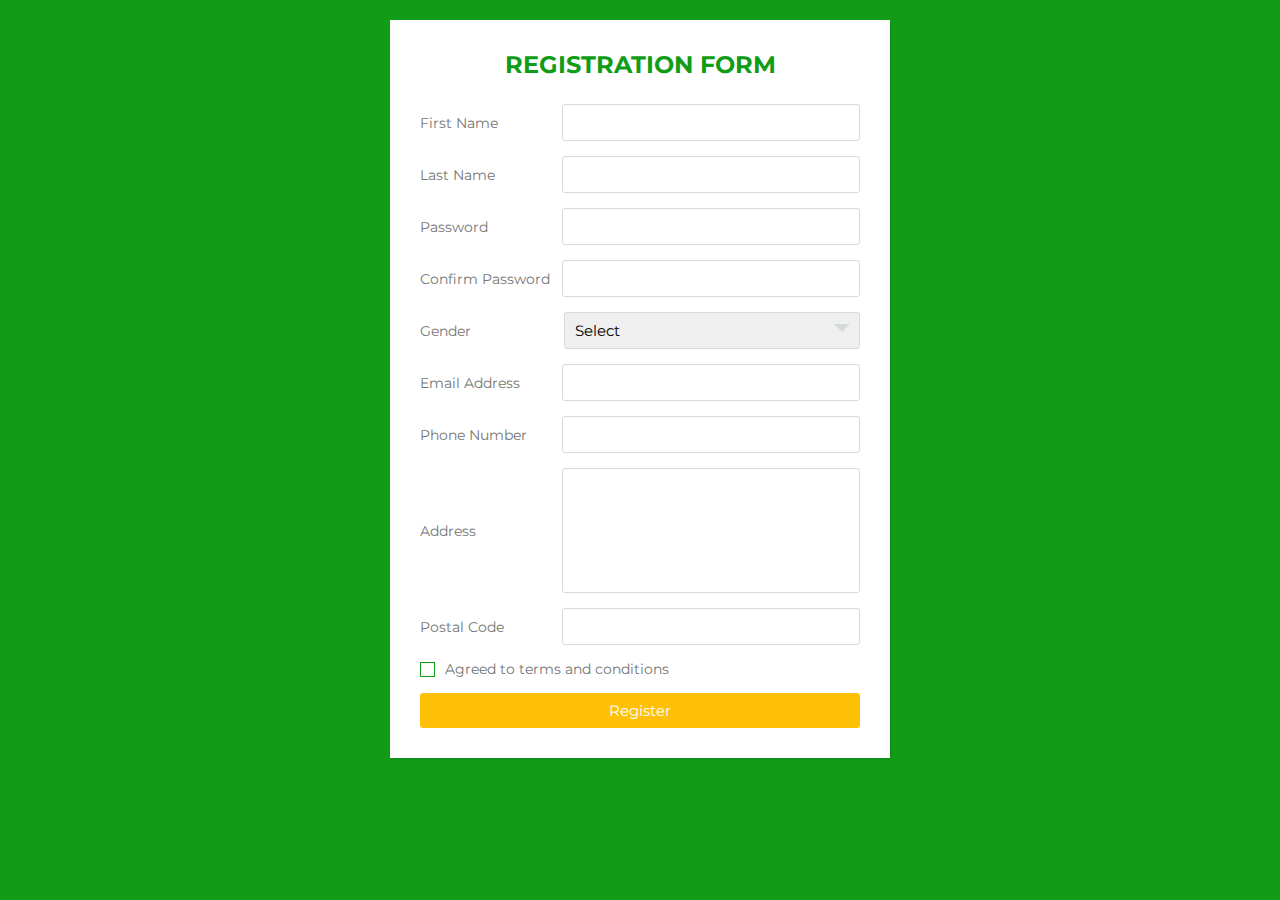
<file: pages/SIGN UP.html>
<!DOCTYPE html>
<html lang="en">
<head>
	<meta charset="UTF-8">
  <meta name="viewport" content="width=device-width, initial-scale=1.0">
	<title>Registration Form</title>
	<link rel="stylesheet" href="sign.css">
</head>
<body>

<div class="wrapper">
    <div class="title">
      Registration Form
    </div>
    <div class="form">
       <div class="inputfield">
          <label>First Name</label>
          <input type="text" class="input">
       </div>  
        <div class="inputfield">
          <label>Last Name</label>
          <input type="text" class="input">
       </div>  
       <div class="inputfield">
          <label>Password</label>
          <input type="password" class="input">
       </div>  
      <div class="inputfield">
          <label>Confirm Password</label>
          <input type="password" class="input">
       </div> 
        <div class="inputfield">
          <label>Gender</label>
          <div class="custom_select">
            <select>
              <option value="">Select</option>
              <option value="male">Male</option>
              <option value="female">Female</option>
            </select>
          </div>
       </div> 
        <div class="inputfield">
          <label>Email Address</label>
          <input type="text" class="input">
       </div> 
      <div class="inputfield">
          <label>Phone Number</label>
          <input type="text" class="input">
       </div> 
      <div class="inputfield">
          <label>Address</label>
          <textarea class="textarea"></textarea>
       </div> 
      <div class="inputfield">
          <label>Postal Code</label>
          <input type="text" class="input">
       </div> 
      <div class="inputfield terms">
          <label class="check">
            <input type="checkbox">
            <span class="checkmark"></span>
          </label>
          <p>Agreed to terms and conditions</p>
       </div> 
      <div class="inputfield">
        <input type="submit" value="Register" class="btn">
      </div>
    </div>
</div>	
	
</body>
</file>
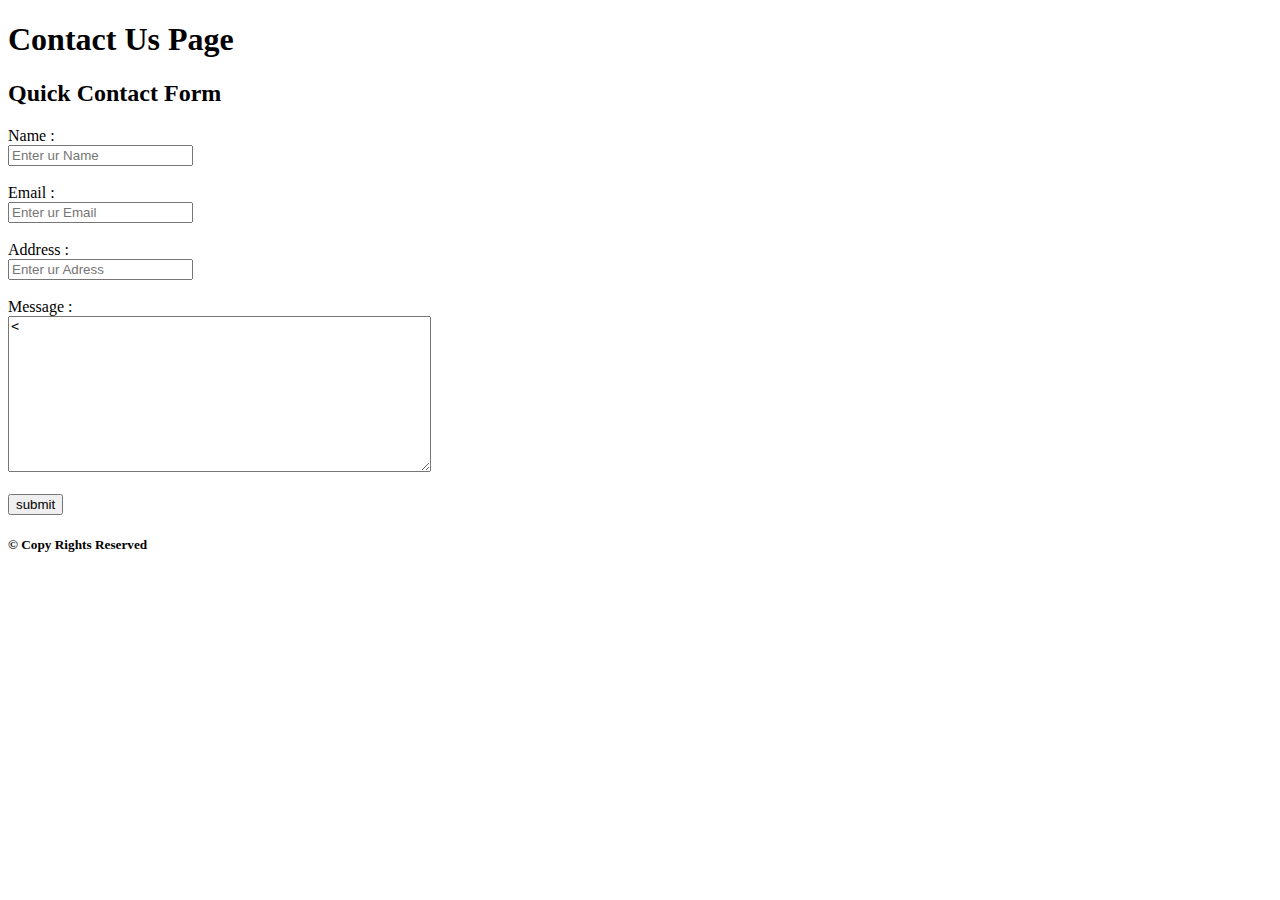
<file: src/pages/CONTACT.html>
<!DOCTYPE html>
<html>
<head>
     <title>contact us page creation</title>
     <link rel="contactsheet" href="contact.css">
</head>
<body>
    <header>
     <h1>Contact Us Page</h1>
        </header>
    <div class="cintact">
        <form id="contact" method="post" action="">
          <h2>Quick Contact Form</h2>
          <label>Name :</label><br>
          <input type="text" placeholder="Enter ur Name"
          name ="name" id="name"><br><br>
          <label>Email :</label><br>
<input type="email" placeholder="Enter ur Email" name="email"
id="name"><br><br>
           <label>Address :</label><br>
           <input type="text" placeholder="Enter ur Adress"
           name="name" id="name"><br><br>
           <label>Message :</label><br>
           <textarea id="name" cols="50" rows="10"
           placeholder="Comment"><</textarea><br><br>
           <input type="submit" value="submit" id="sub">
        </form>
    </div>
    <footer>
        <h5>&#169; Copy Rights Reserved</h5>
    </footer>
    </body>
</file>
<file: pages/sign.css>
@import url('https://fonts.googleapis.com/css?family=Montserrat:400,700&display=swap');

*{
  margin: 0;
  padding: 0;
  box-sizing: border-box;
  font-family: 'Montserrat', sans-serif;
}
body{
  background: #119c18;
  padding: 0 10px;
}
.wrapper{
  max-width: 500px;
  width: 100%;
  background: #fff;
  margin: 20px auto;
  box-shadow: 1px 1px 2px rgba(0,0,0,0.125);
  padding: 30px;
}

.wrapper .title{
  font-size: 24px;
  font-weight: 700;
  margin-bottom: 25px;
  color: #119c18;
  text-transform: uppercase;
  text-align: center;
}

.wrapper .form{
  width: 100%;
}

.wrapper .form .inputfield{
  margin-bottom: 15px;
  display: flex;
  align-items: center;
}

.wrapper .form .inputfield label{
   width: 200px;
   color: #757575;
   margin-right: 10px;
  font-size: 14px;
}

.wrapper .form .inputfield .input,
.wrapper .form .inputfield .textarea{
  width: 100%;
  outline: none;
  border: 1px solid #d5dbd9;
  font-size: 15px;
  padding: 8px 10px;
  border-radius: 3px;
  transition: all 0.3s ease;
}

.wrapper .form .inputfield .textarea{
  width: 100%;
  height: 125px;
  resize: none;
}

.wrapper .form .inputfield .custom_select{
  position: relative;
  width: 100%;
  height: 37px;
}

.wrapper .form .inputfield .custom_select:before{
  content: "";
  position: absolute;
  top: 12px;
  right: 10px;
  border: 8px solid;
  border-color: #d5dbd9 transparent transparent transparent;
  pointer-events: none;
}

.wrapper .form .inputfield .custom_select select{
  -webkit-appearance: none;
  -moz-appearance:   none;
  appearance:        none;
  outline: none;
  width: 100%;
  height: 100%;
  border: 0px;
  padding: 8px 10px;
  font-size: 15px;
  border: 1px solid #d5dbd9;
  border-radius: 3px;
}


.wrapper .form .inputfield .input:focus,
.wrapper .form .inputfield .textarea:focus,
.wrapper .form .inputfield .custom_select select:focus{
  border: 1px solid #119c18;
}

.wrapper .form .inputfield p{
   font-size: 14px;
   color: #757575;
}
.wrapper .form .inputfield .check{
  width: 15px;
  height: 15px;
  position: relative;
  display: block;
  cursor: pointer;
}
.wrapper .form .inputfield .check input[type="checkbox"]{
  position: absolute;
  top: 0;
  left: 0;
  opacity: 0;
}
.wrapper .form .inputfield .check .checkmark{
  width: 15px;
  height: 15px;
  border: 1px solid #119c18;
  display: block;
  position: relative;
}
.wrapper .form .inputfield .check .checkmark:before{
  content: "";
  position: absolute;
  top: 1px;
  left: 2px;
  width: 5px;
  height: 2px;
  border: 2px solid;
  border-color: transparent transparent #fff #fff;
  transform: rotate(-45deg);
  display: none;
}
.wrapper .form .inputfield .check input[type="checkbox"]:checked ~ .checkmark{
  background: #fec107;
}

.wrapper .form .inputfield .check input[type="checkbox"]:checked ~ .checkmark:before{
  display: block;
}

.wrapper .form .inputfield .btn{
  width: 100%;
   padding: 8px 10px;
  font-size: 15px; 
  border: 0px;
  background:  #fec107;
  color: #fff;
  cursor: pointer;
  border-radius: 3px;
  outline: none;
}

.wrapper .form .inputfield .btn:hover{
  background: #ffd658;
}

.wrapper .form .inputfield:last-child{
  margin-bottom: 0;
}

@media (max-width:420px) {
  .wrapper .form .inputfield{
    flex-direction: column;
    align-items: flex-start;
  }
  .wrapper .form .inputfield label{
    margin-bottom: 5px;
  }
  .wrapper .form .inputfield.terms{
    flex-direction: row;
  }
}
</file>
<file: src/pages/contact.css>
*{
    margin: 0;
    padding: 0;
}
body{
     background: black;
}
header {
    text-align: center;
    color: white;
    background : #0b6b62;
    padding: 20px;
    font-family: Nirmala UI;
}
footer{
    text-align: center;
    color: white;
    background : #0b6b62;
    padding: 20px;
    font-family: Nirmala UI;
}
.contact{
      margin: 30px 0px 0px 300 px;
      padding: 20px;
}
h2{
    color: white;
}
label{
     color: white;
     font-family:Nirmala UI;
     font-size: 18px;
     font-style: italic;
}
#name{
     width: 400px;
     border: none;
     border-radius: 3px;
     padding: 7px;
     outline: 0;
       font-family:Nirmala UI;
       font-style:italic;
}
#sub{
    width: 200px;
    border: none;
    border-radius: 3px;
    padding: 7px;
    outline: 0;
      font-size: 16px;
      font-family: Nirmala UI;
      font-style: itaic;

}
</file>
